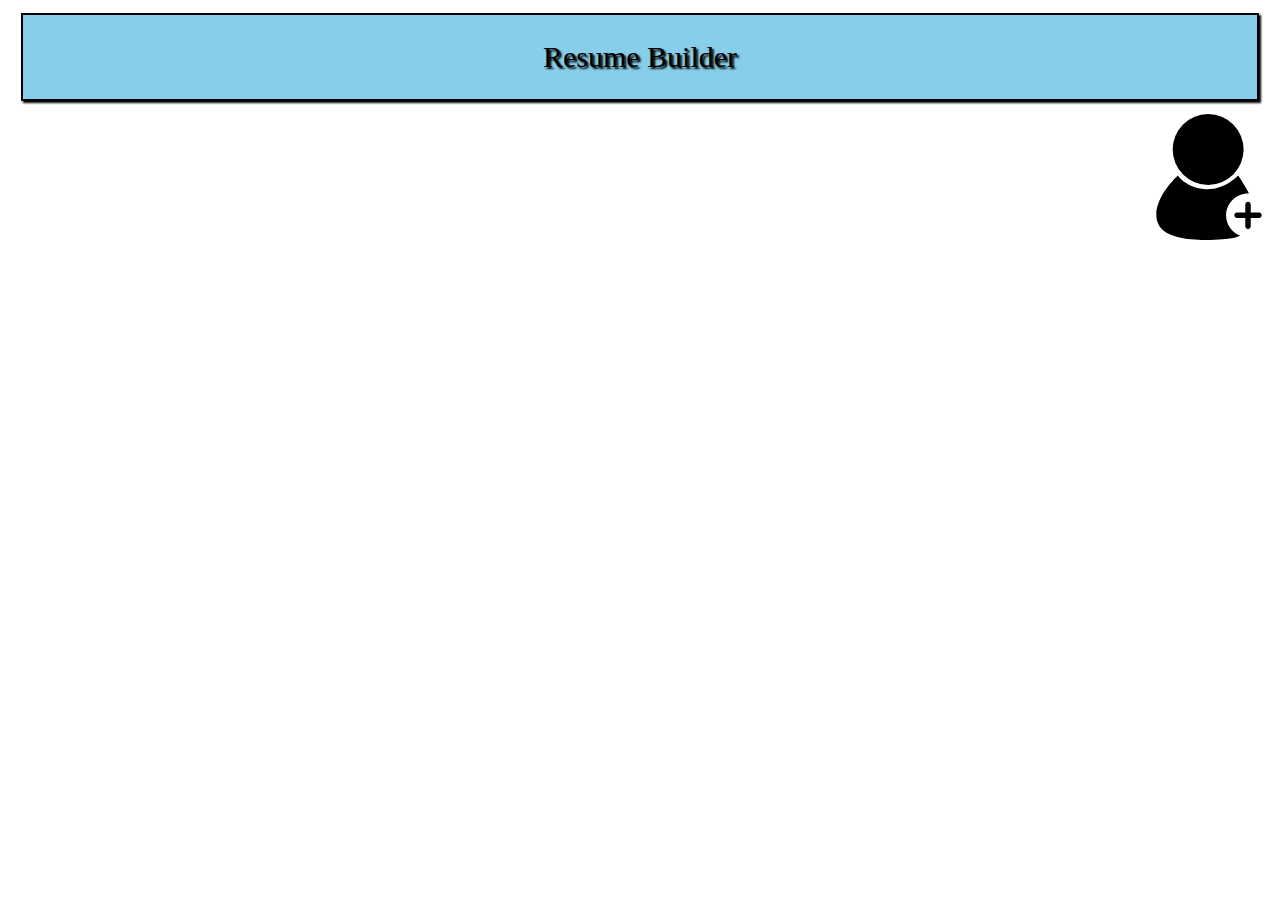
<file: index.html>
<!DOCTYPE html>
<html lang="en" dir="ltr">
  <head>
    <meta charset="utf-8">
    <title>Resume</title>
    <link rel="apple-touch-icon" sizes="57x57" href="./icons/apple-icon-57x57.png">
<link rel="apple-touch-icon" sizes="60x60" href="./icons/apple-icon-60x60.png">
<link rel="apple-touch-icon" sizes="72x72" href="./icons/apple-icon-72x72.png">
<link rel="apple-touch-icon" sizes="76x76" href="./icons/apple-icon-76x76.png">
<link rel="apple-touch-icon" sizes="114x114" href="./icons/apple-icon-114x114.png">
<link rel="apple-touch-icon" sizes="120x120" href="./icons/apple-icon-120x120.png">
<link rel="apple-touch-icon" sizes="144x144" href="./icons/apple-icon-144x144.png">
<link rel="apple-touch-icon" sizes="152x152" href="./icons/apple-icon-152x152.png">
<link rel="apple-touch-icon" sizes="180x180" href="./icons/apple-icon-180x180.png">
<link rel="icon" type="image/png" sizes="192x192"  href="./icons/android-icon-192x192.png">
<link rel="icon" type="image/png" sizes="32x32" href="./icons/favicon-32x32.png">
<link rel="icon" type="image/png" sizes="96x96" href="./icons/favicon-96x96.png">
<link rel="icon" type="image/png" sizes="16x16" href="./icons/favicon-16x16.png">
<link rel="manifest" href="./icons/manifest.json">
<meta name="msapplication-TileColor" content="#ffffff">
<meta name="msapplication-TileImage" content="./icons//ms-icon-144x144.png">
<meta name="theme-color" content="#ffffff">
    <meta name="viewport" content="width=device-width,initial-scale=1">
    <style>
      header {
        background-color: skyblue;
        padding: 2%;
        margin: 1%;
        border: 2px solid black;
        text-align: center;
        text-shadow: 2px 2px 2px black;
        font-size: 30px;
        box-shadow: 2px 2px 2px black;
      }
        a img{
          width:10%;
        display:block;
        margin-left:auto;
        }
        .child img{
          width:20%;
            }
      .child{
        border:2px solid #ddd;
        width: 30%;
        padding: 1%;
        margin: 1%;
        text-align: center;
      }
      .parent{
        display:flex;
        flex-direction:row;
      }
      h2,a{
        font-size: 25px;
        color: #FF69B4;
      }
      @media only screen and (min-width:320px) and (max-width:480px){
      header{
        background-color: skyblue;
        padding: 2%;
        margin: 1%;
        border: 2px solid black;
        text-align: center;
        text-shadow: 2px 2px 2px black;
        font-size: 30px;
        box-shadow: 2px 2px 2px black;
      }
        a img{
          width:10%;
        display:block;
        margin-left:auto;
        }
        .child img{
          width:70%;
          display:block;
          margin-left:auto;
          margin-right:auto;
            }
      .child{
        border:2px solid #ddd;
        width: 50%;
        padding: 1%;
        background-color: skyblue;
        margin: 1%;
        text-align: center;
        border-radius:10%;
      }
      .parent{
        display:flex;
        flex-direction:column;
      }
      h2,a{
        font-size: 25px;
        color: #FF69B4;
      }
    }
      @media only screen and (min-width:481px) and (max-width:769px){
      header{
        background-color: skyblue;
        padding: 2%;
        margin: 1%;
        border: 2px solid black;
        text-align: center;
        text-shadow: 2px 2px 2px black;
        font-size: 30px;
        box-shadow: 2px 2px 2px black;
      }
        a img{
          width:10%;
        display:block;
        margin-left:auto;
        }
        .child img{
          width:70%;
          display:block;
          margin-left:auto;
          margin-right:auto;
            }
      .child{
        border:2px solid #ddd;
        width: 50%;
        padding: 1%;
        background-color: skyblue;
        margin: 1%;
        text-align: center;
        border-radius: 10%;
      }
      .parent{
        display:flex;
        flex-direction:row;
      }
      h2,a{
        font-size: 25px;
        color: #FF69B4;
      }
    }
      @media only screen and (min-width:770px) and (max-width:1024px){
      header{
        background-color: skyblue;
        padding: 2%;
        margin: 1%;
        border: 2px solid black;
        text-align: center;
        text-shadow: 2px 2px 2px black;
        font-size: 30px;
        box-shadow: 2px 2px 2px black;
      }
        a img{
          width:10%;
        display:block;
        margin-left:auto;
        }
        .child img{
          width:70%;
          display:block;
          margin-left:auto;
          margin-right:auto;
            }
      .child{
        border:2px solid #ddd;
        width: 50%;
        padding: 1%;
        background-color: skyblue;
        margin: 1%;
        text-align: center;
        border-radius: 10%;
      }
      .parent{
        display:flex;
        flex-direction:row;
        flex-wrap: wrap;
      }
      h2,a{
        font-size: 25px;
        color: #FF69B4;
      }
    }

    </style>
  </head>
  <body>
    <header>
      Resume Builder
    </header>
    <a href="+create.html"><img src="add.svg" alt="Display Picture"></a>
    <div class="parent">

<script type="text/javascript" src="get.js">

</script>
    </div>
  </body>
</html>
<script>
  if('serviceWorker' in navigator){
    navigator.serviceWorker.register('/sw.js',{scope:'/'})
    .then(function(reg){
      console.log("Registration Successfull"+reg.scope);
    }).catch(function(error){
      console.log("Registration failed"+error);
    });
  }
</script>
</file>
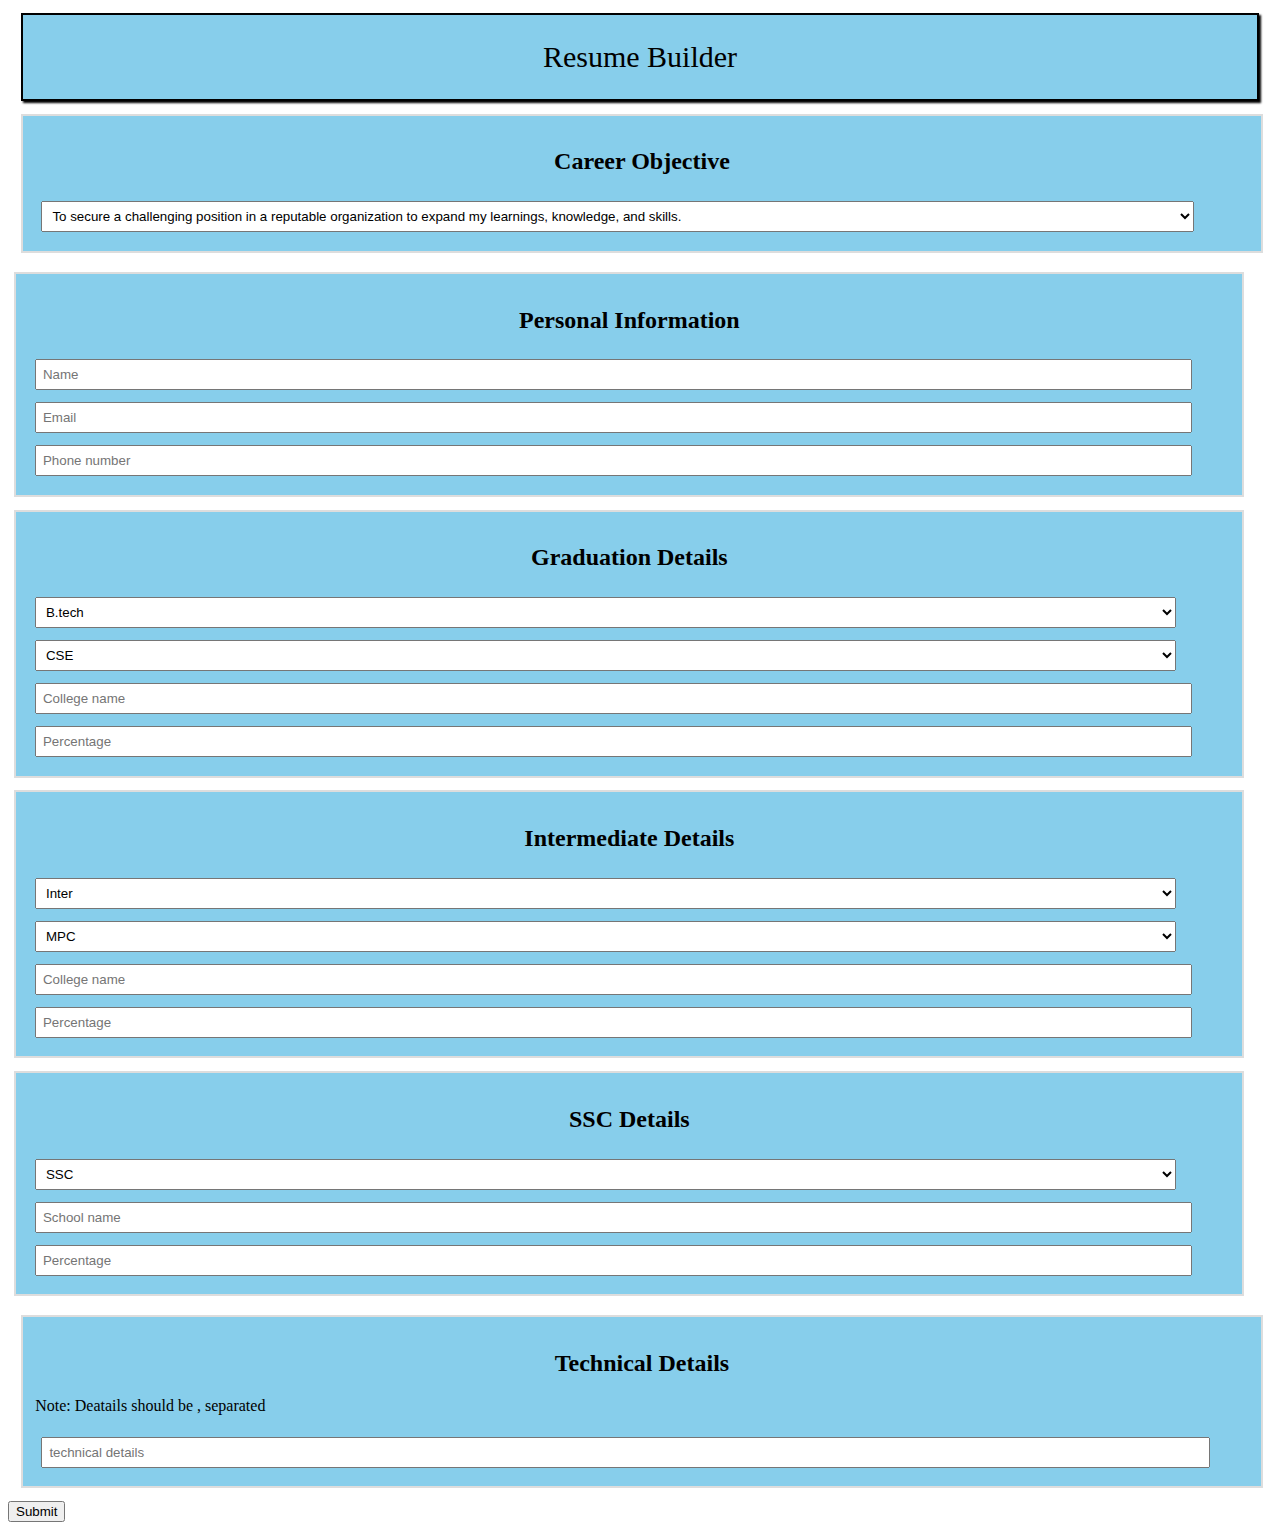
<file: +create.html>
<!DOCTYPE html>
<html lang="en" dir="ltr">
  <head>
    <meta charset="utf-8">
    <title>Resume Builder</title>
    <meta name="viewport" content="width=device-width,initial-scale=1">
    <link rel="stylesheet" href="create.css">
  </head>
  <body>
    <header>
      Resume Builder
    </header>

    <article>
      <form>
        <section>
          <h2>Career Objective</h2>
          <select id="career">
            <option select="selected" disabled>select your carrier objective.

            </option>
            <option>
              To secure a challenging position in a reputable organization to expand my learnings, knowledge, and skills.
            </option>
             <option> Secure a responsible career opportunity to fully utilize my training and skills, while making a significant contribution to the success of the company.
             </option>
             <<option>Secure a responsible career opportunity to fully utilize my training and skills, while making a significant contribution to the success of the company.</option>
          </select>
        </section>
        <div class="parent">
          <section>
            <h2>Personal Information</h2>
            <input type="text" id="name" placeholder="Name" required><br>
            <input type="email" id="email" placeholder="Email" required><br>
            <input type="number" id="number" placeholder="Phone number" required><br>
          </section>
          <section>
            <h2>Graduation Details</h2>
            <select id="group1">
              <option>B.tech</option>
              <option>B.Sc</option>
              <option>B.Com</option>
              <option>B.E</option>
            </select><br>
            <select id="branch1">
              <option>CSE</option>
              <option>Mech</option>
              <option>ECE</option>
              <option>Civil</option>
            </select><br>
            <input type="text" id="college1" placeholder="College name" required><br>
            <input type="number" id="marks1" placeholder="Percentage" required><br>
           </section>

        </div>
       <div class="parent">
         <section>
           <h2>Intermediate Details</h2>
           <select id="group2">
             <option>Inter</option>
             <option>10+2</option>
             <option>Dipolmaa</option>

           </select><br>
           <select id="branch2">

             <option>MPC</option>
              <option>BiPC</option>
               <option>MEC</option>
             <option>CSE</option>
             <option>Mech</option>
             <option>ECE</option>
             <option>Civil</option>
           </select><br>
           <input type="text" id="college2" placeholder="College name" required><br>
           <input type="number" id="marks2" placeholder="Percentage" required><br>
          </section>
          <section>
            <h2>SSC Details</h2>
            <select id="group3">
              <option>SSC</option>
              <option>CBSC</option>
            </select><br>

            <input type="text" id="college3" placeholder="School name" required><br>
            <input type="number" id="marks3" placeholder="Percentage" required><br>
           </section>
       </div>
       <section>
         <h2>Technical Details</h2>
         <p>Note: Deatails should be , separated</p>
         <input type="text" id="tech" placeholder="technical details" required>
       </section>
     <button type="button" onClick="addData()">Submit</button>
      </form>
    </article>
    <script type="text/javascript" src="main.js">

    </script>
  </body>
</html>
</file>
<file: create.css>
header{
  background-color: skyblue;
  padding: 2%;
  margin: 1%;
  border: 2px solid black;
  text-align: center;
  font-size: 30px;
  box-shadow: 2px 2px 2px black;
}
.parent {
  display: flex;
  flex-direction: row;

}
.parent section{
  width: 95%;
  border: 2px solid #ddd;
  padding: 1%;
  margin: 0.5%;
}
section{
  width: 96%;
  border: 2px solid #ddd;
  padding: 1%;
  margin: 1%;
    background-color: skyblue
}
input,select{
  width: 95%;
  margin: 0.5%;
  padding: 0.5%;
  }
h2{
  text-align: center;
}
@media only screen and (min-width:320px) and (max-width:480px)
header{
  background-color: skyblue;
  padding: 2%;
  margin: 1%;
  border: 2px solid black;
  text-align: center;
  font-size: 30px;
  box-shadow: 2px 2px 2px black;
}
.parent {
  display: flex;
  flex-direction: column;
  flex-wrap: wrap;
}
.parent section{
  width: 95%;
  border: 2px solid #ddd;
  padding: 1%;
  margin: 0.5%;
}
section{
  width: 96%;
  border: 2px solid #ddd;
  padding: 1%;
  margin: 1%;
  background-color: skyblue
}
input,select{
  width: 95%;
  margin: 0.5%;
  padding: 0.5%;
  }
h2{
  text-align: center;
}
@media only screen and (min-width:481px) and (max-width:769px)
header{
  background-color: skyblue;
  padding: 2%;
  margin: 1%;
  border: 2px solid black;
  text-align: center;
  font-size: 30px;
  box-shadow: 2px 2px 2px black;
}
.parent {
  display: flex;
  flex-direction: column;
  flex-wrap: wrap;
}
.parent section{
  width: 95%;
  border: 2px solid #ddd;
  padding: 1%;
  margin: 0.5%;
}
section{
  width: 96%;
  border: 2px solid #ddd;
  padding: 1%;
  margin: 1%;
  background-color: skyblue
}
input,select{
  width: 95%;
  margin: 0.5%;
  padding: 0.5%;
  }
h2{
  text-align: center;
}
@media only screen and (min-width:770px) and (max-width:1024px)
header{
  background-color: skyblue;
  padding: 2%;
  margin: 1%;
  border: 2px solid black;
  text-align: center;
  font-size: 30px;
  box-shadow: 2px 2px 2px black;
}
.parent {
  display: flex;
  flex-direction: column;
  flex-wrap: wrap;
}
.parent section{
  width: 95%;
  border: 2px solid #ddd;
  padding: 1%;
  margin: 0.5%;
}
section{
  width: 96%;
  border: 2px solid #ddd;
  padding: 1%;
  margin: 1%;
  background-color: skyblue
}
input,select{
  width: 95%;
  margin: 0.5%;
  padding: 0.5%;
  }
h2{
  text-align: center;
}
</file>
